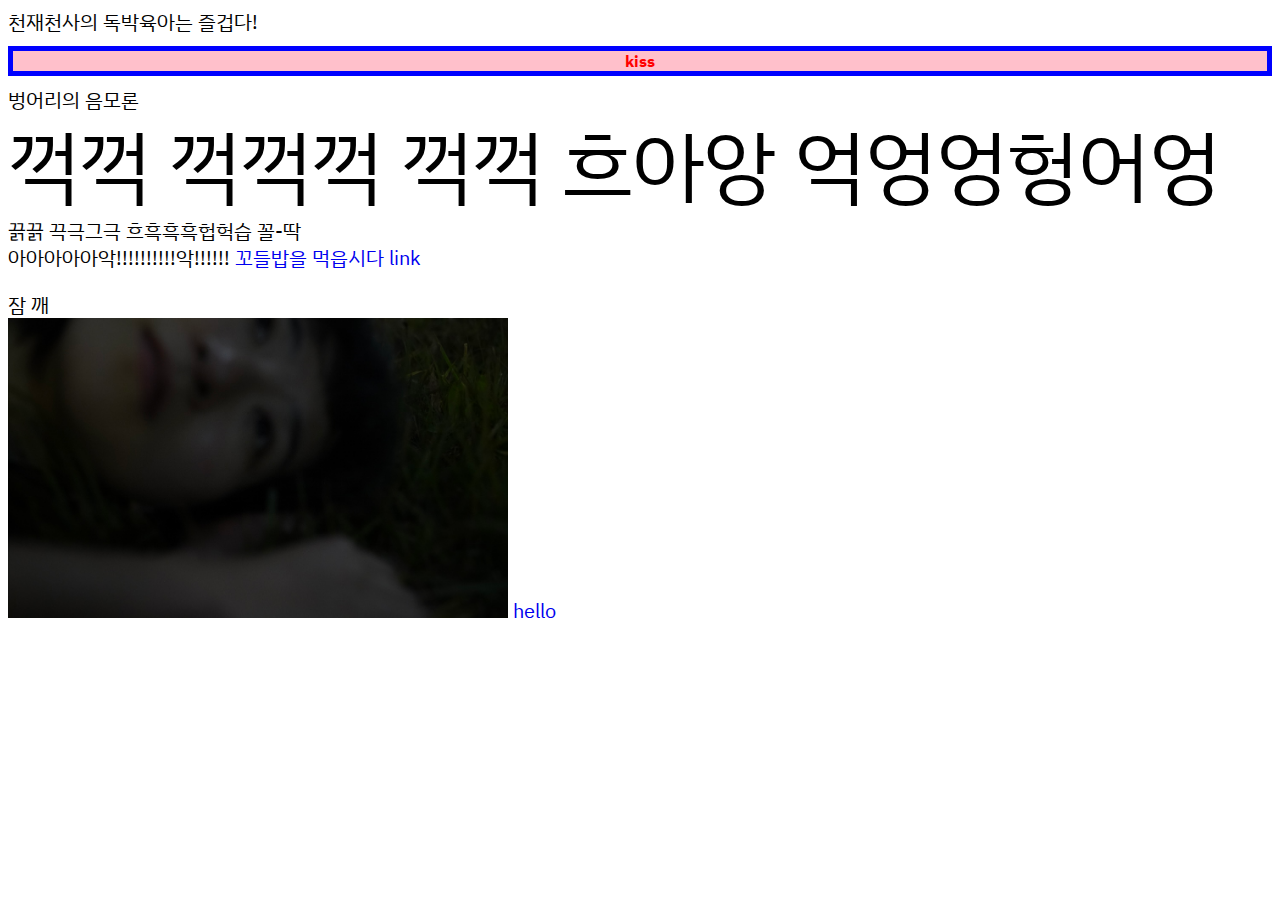
<file: index.html>
<!DOCTYPE html>
<html lang="en">
<head>
    <link rel="preconnect" href="https://fonts.googleapis.com">
<link rel="preconnect" href="https://fonts.gstatic.com" crossorigin>
<link href="https://fonts.googleapis.com/css2?family=IBM+Plex+Sans+KR&family=Noto+Serif+KR:wght@200..900&display=swap" rel="stylesheet">

    <meta charset="UTF-8">
    <meta name="viewport" content="width=device-width, initial-scale=1.0">
    <title>이 지루한 페이지를 지나가게끔 도와주는 대목은 한 구절도 없다  </title>
    <link rel="stylesheet" href="./style.css">
</head>

<body>
    <style>
        h1 {color: red}
    </style>
천재천사의 독박육아는 즐겁다!
<h1> kiss </h1>벙어리의 음모론
<div class="start">꺽꺽 꺽꺽꺽 꺽꺽
흐아앙 억엉엉헝어엉</div>
<div>끍끍 끅극그극 
흐흑흑흑헙헉습
꼴-딱 </div>
<div id="second"흐흑></div>
아아아아아악!!!!!!!!!!악!!!!!!</div>
<a href="index2.html " target="self" alt="text">꼬들밥을 먹읍시다</a>

<a title="천재천사" href="https://youtu.be/Qj-ng1f7q0g?si=vRwQP5LxP3um3QwY" target="_self">link</a>
<ol></ol>
<li>잠 깨</li>
<!-- dd -->

<img src="IMG_6931.jpg" alt="예시 이미지" width="500" height="300">
<a title="천재천사의 독박육아는 즐겁다!" href="https://youtu.be/UD7Vcw8ibcw?si=95MZpCq3ICUe_TzJ" > hello</a>

</body>
</file>
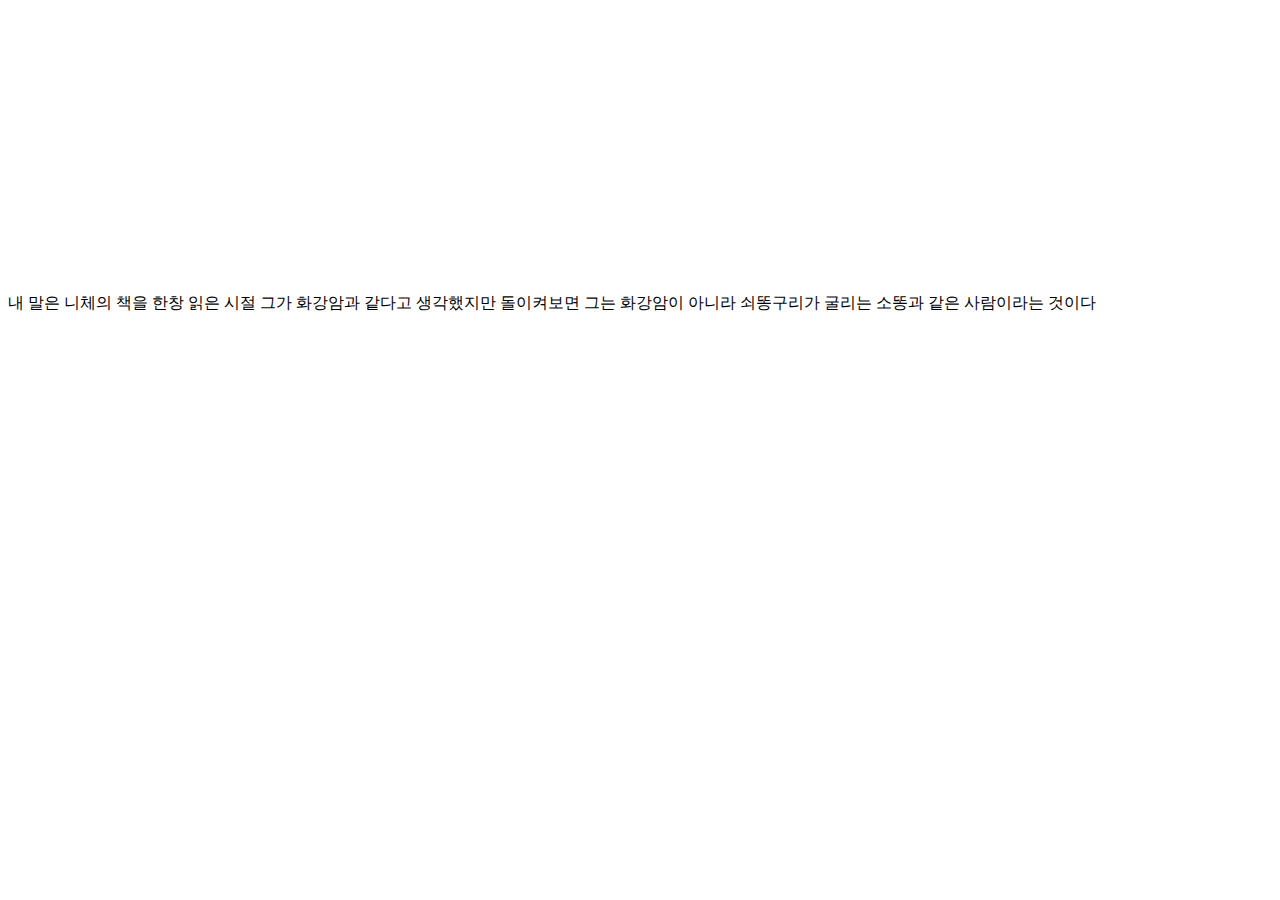
<file: index2.html>
<!DOCTYPE html>
<html lang="en">
<head>
    <meta charset="UTF-8">
    <meta name="viewport" content="width=device-width, initial-scale=1.0">
    <title>Document</title>
    <link rel="stylesheet" href="./style2.css">
</head>
<body>
    <span>이은주는 영어를 잘 못하고 국어선생님을 꿈꿨는데</span>
    <span>그래서 나는 초등학생 때 시쓰기 대회에서 줄곧 상을 받았다.</span>
    <span>이게 어떤 연관이 있냐면 이은주에게는 사자성어, 속담, 발굴 전의 단어들을 모아둔 수첩이 있었고 나는 거기서 한 입씩 떠왔다.
    </span>내 말은 니체의 책을 한창 읽은 시절</span>
    </span>그가 화강암과 같다고 생각했지만 돌이켜보면 그는 화강암이 아니라 쇠똥구리가 굴리는 소똥과 같은 사람이라는 것이다<span>
</body>
</html>
</file>
<file: style.css>
.ibm-plex-sans-kr-regular {
font-family: "IBM Plex Sans KR", sans-serif;
font-weight: 400;
font-style: normal;
}



body{
    font-family:"IBM Plex Sans KR", sans-serif;
    font-size: 20px;
}



h1{
    color: red;
    font-size: 12pt; 
    color: blue; 
    background-color: pink; 
    text-align: center ;
    line-height: 15pt;
    border: 5px solid blue;
}

h1:hover {
    color: rgb(255, 255, 255);
}


a, 
a:visited, 
a:link{
    text-decoration: none;
    color: hex code(ff0000);
}
a:focus {
    color: darkgrey;
}

.start {
    font-size:80px;
}

#second {
    font-size: 80px;
}
</file>
<file: style2.css>
span {
    font-family: “"IBM Plex Sans KR", sans-serif;”
    color: slateblue;
    opacity: 0;
    transition: opacity ease-in 200ms;
    transition-delay: 120ms;
    font-size: 48px;
    margin: 10px;
    white-space: normal;
}

span:hover {
    opacity: 0.2;
    transition: opacity 50ms linear;
}
</file>
